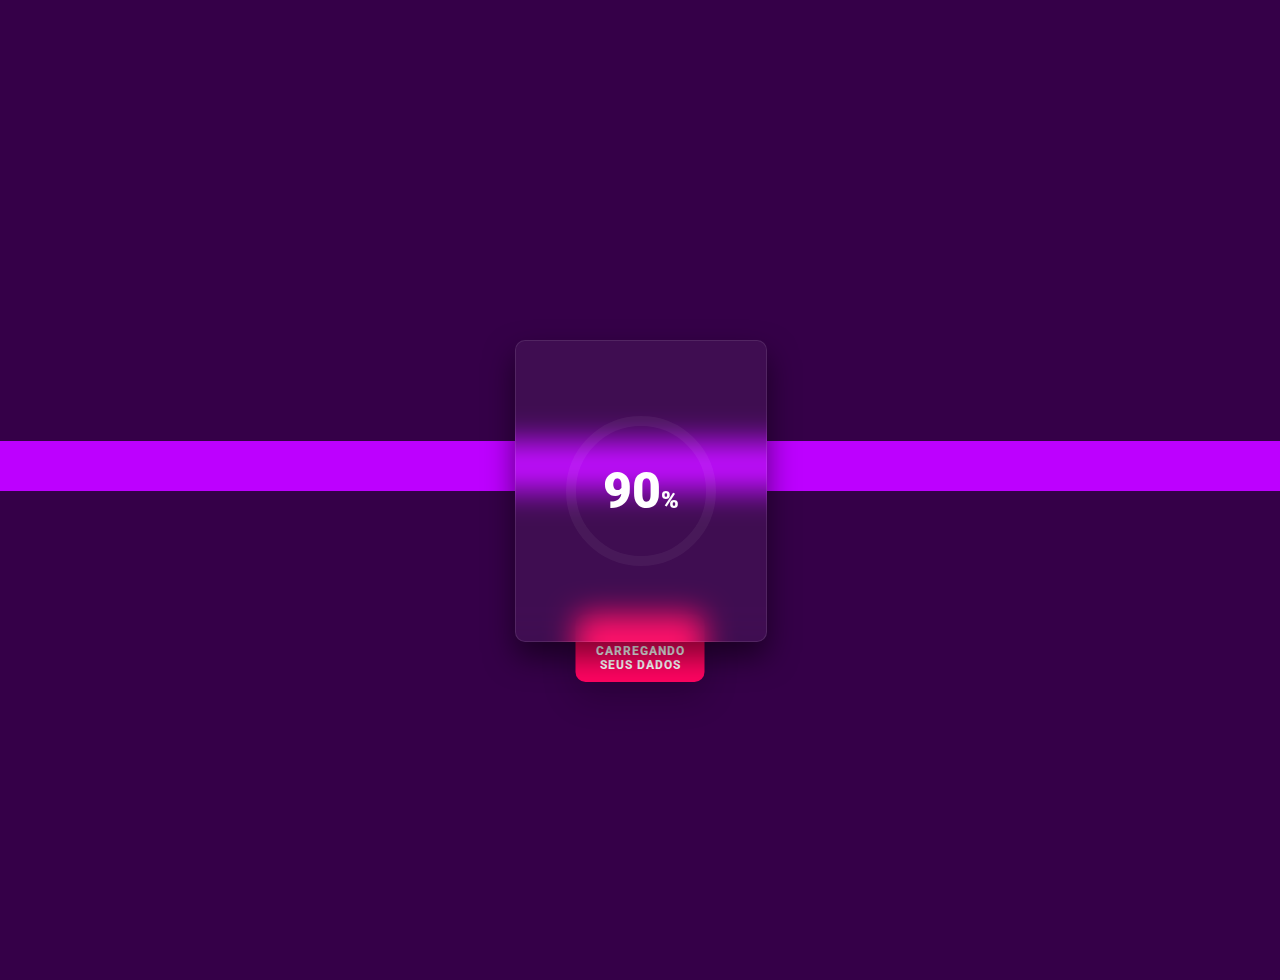
<file: html/conclusao.html>
<!DOCTYPE html>
<html lang="pt-br">
<head>
  <meta charset="UTF-8">
  <meta name="viewport" content="width=device-width, initial-scale=1.0">
  <title>Cadadstro Sendo Concluido</title>
  <link rel="stylesheet" href="../styles/conclusao.css">
</head>
<body>
  <div class="loader">
    <section>
      <div class="container">
        <div class="card">
          <div class="box">
            <div>
              <div class="percent">
                <svg>
                  <circle cx="70" cy="70" r="70"></circle>
                  <circle cx="70" cy="70" r="70"></circle>
                </svg>
                <div class="number">
                  <h2>90<span>%</span></h2>
                </div>
              </div>
            </div>
          </div>
          <div class="text">Carregando seus dados</div>
        </div>
      </div>
    </section>
</div>
</body>
</html>
</file>
<file: styles/conclusao.css>
@import url('https://fonts.googleapis.com/css2?family=Roboto:ital,wght@0,100;0,300;0,400;0,500;0,700;0,900;1,100;1,300;1,400;1,500;1,700;1,900&display=swap');

*{
  margin: 0;
  padding: 0;
  font-family: 'Roboto',sans-serif;
}

section{
  position: relative;
  display: flex;
  justify-content: center;
  align-items: center;
  padding: 40px 0;
  min-height: 100vh;
  background: #350048;
}

section::before{
  content: '';
  position: absolute;
  top: 45%;
  left: 0;
  width: 100%;
  height: 50px;
  background: #bd00ff;
}

.container{
  width: 900px;
  display: flex;
  flex-wrap: wrap;
  justify-content: space-around;
}

.container .card{
  position: relative;
  width: 250px;
  height: 300px;
  text-align: center;
  z-index: 10;
  margin: 20px 20p 60px;
}

.container .card .box{
  position: absolute;
  top: 0;
  left: 0;
  width: 100%;
  height: 100%;
  display: flex;
  justify-content: center;
  align-items: center;
  background: rgba(255,255,255, 0.05);
  box-shadow: 0 15px 30px rgba(0, 0, 0, 0.5);
  backdrop-filter: blur(15px);
  border: 1px solid rgba(255,255,255, 0.1);
  z-index: 10;
  border-radius: 10px;
}

.percent{
  position: relative;
  width: 150px;
  height: 150px;
  border-radius: 50%;
  z-index: 100;
}

.percent .number{
  position: absolute;
  top: 0;
  left: 0;
  width: 100%;
  height: 100%;
  display: flex;
  justify-content: center;
  align-items: center;
}

.percent .number h2{
  color: #fff;
  font-size: 50px;
  font-weight: 900;
}

.percent .number  h2 span{
  font-size: 24px;
}

.text{
  position: absolute;
  bottom: -42px;
  left: 50%;
  transform: translateX(-50%);
  padding: 30px 20px 10px;
  background: #f00;
  border-radius: 10px;
  font-weight: 800;
  font-size: 12px;
  letter-spacing: 1px;
  text-transform: uppercase;
  box-shadow: 0 15px 35px rgba(0,0,0,0.2);
  z-index: 1;
  pointer-events: none;
  transition: bottom 0.5s, z-index 0s, transform 0.5s, padding 0.5s;
  color: #fff;
}

.card:hover .text{
  transition-delay: 0s,0.5s,0.5s,0s;
  bottom: -70px;
  z-index: 11;
  transform: translateX(-50%) translateY(-50px);
  padding: 10px 20px 10px;
}
.card:nth-child(1) .text{
  background :#ff0461
}
svg{
  position: relative;
  width: 150px;
  height: 150px;
}
svg circle{
  width: 100%;
  height: 100%;
  fill: none;
  stroke-width: 10;
  stroke: rgba(255,255,255, 0.05);
  transform: translate(5px,5px);
}

svg circle:nth-child(2){
  stroke: #fff;
  stroke-dasharray: 440px;
  stroke-dashoffset: 440px;
}

.card:nth-child(1) svg circle:nth-child(2){
  stroke-dashoffset: calc(440px -(440px * 90) /100);
}
</file>
